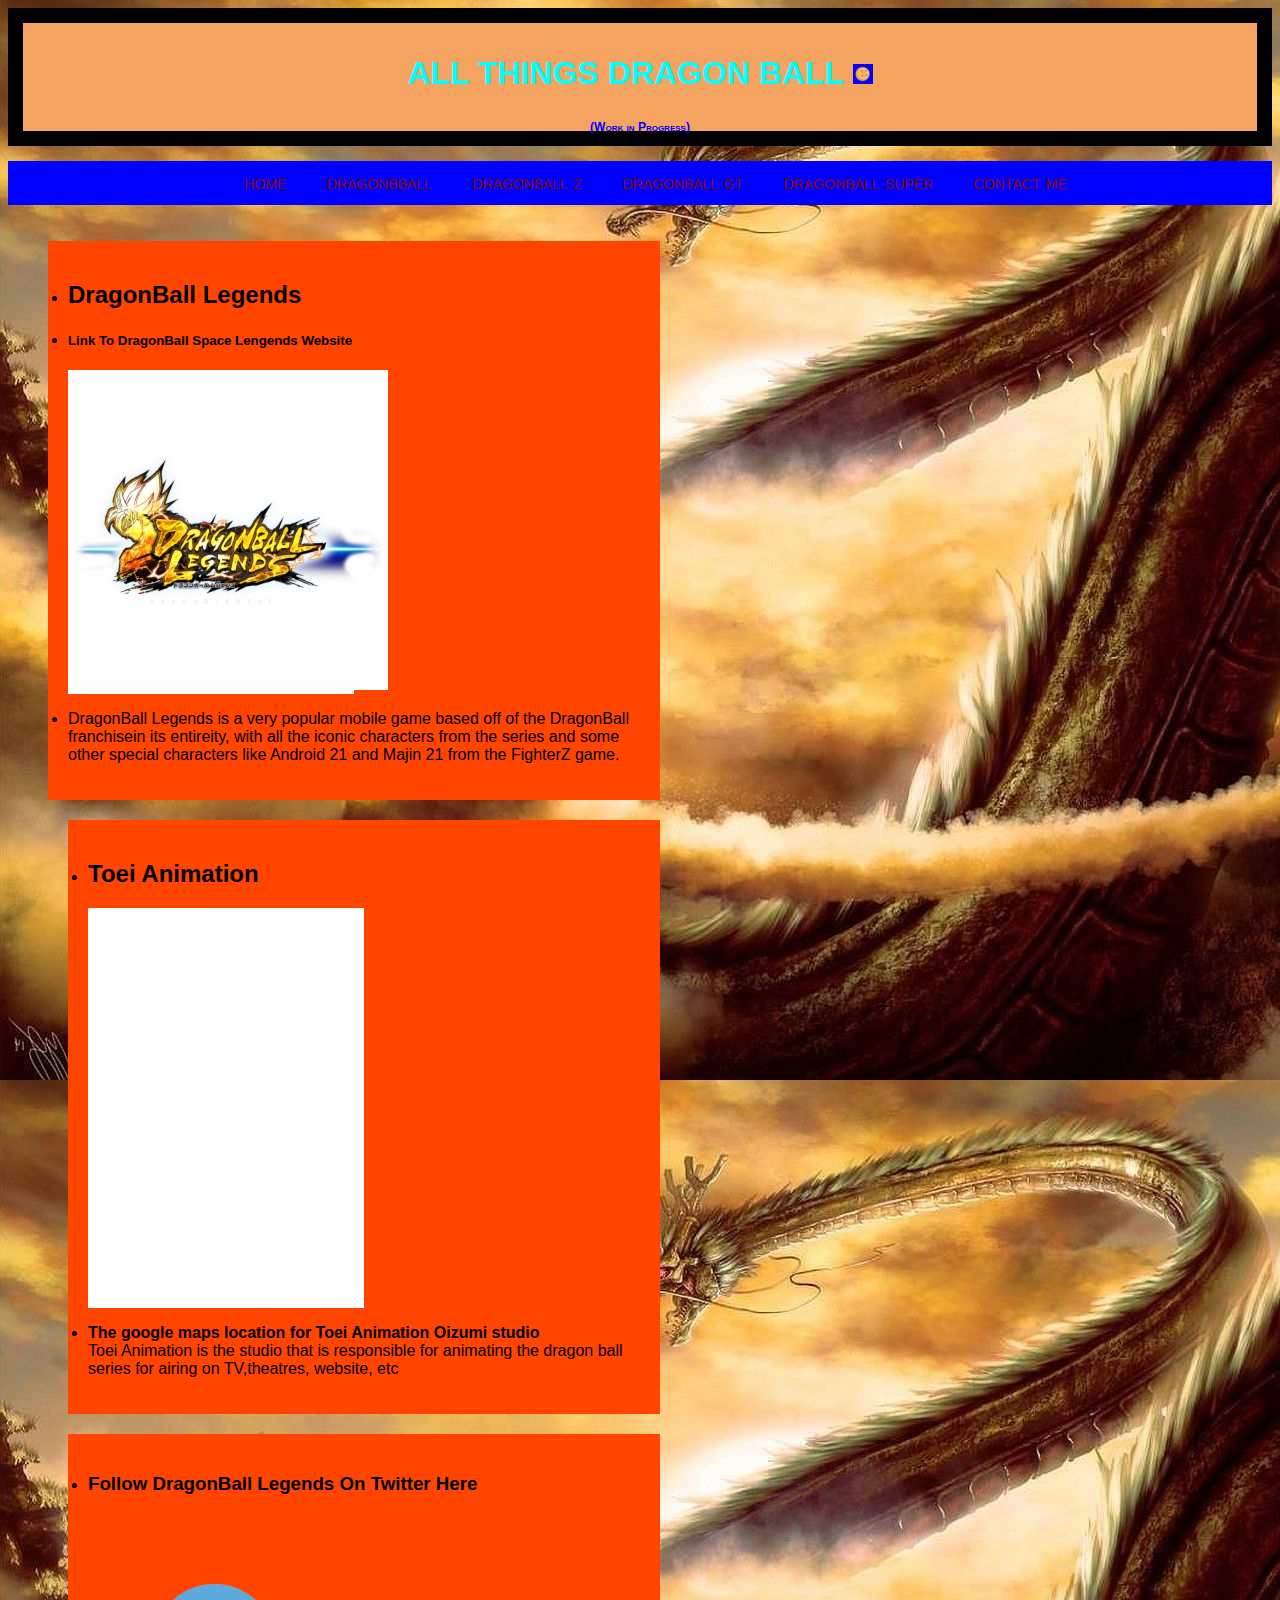
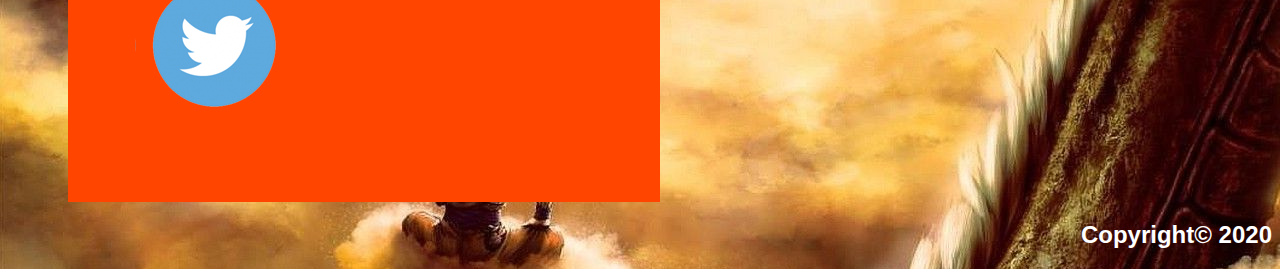
<file: index.html>
<!DOCTYPE HTML>
<html>
    
<head>
    <meta charset="utf-8">
    <meta http-equiv="X-UA-Compatible" content="IE=edge,chrome=1">
<title>Index Page</title>
<link rel="stylesheet" href="main.css">
<link rel="stylesheet" href="blog.css">
<link rel="icon" href="All%20Things%20DragonBall%20Logo.jpg">
</head>
<style>
     body
    {
        font-family: 'Arial', sans-serif;
        background-image:url(shenron2.jpg);
        background-size: auto;
        background-repeat: repeat;
    }   
</style>  
<body>
<div id="wrapper">
<header>
        <h1>All Things Dragon Ball <img src="All%20Things%20DragonBall%20Logo.jpg"></h1>
        <h2>(Work in Progress)</h2>
</header>
</div>
<nav>
<ul class="main_menu">
    
    <li><a href=https://www.youtube.com/watch?v=dQw4w9WgXcQ></a></li>
    
    <li><a href="index.html">home</a></li>
        
    <li><a href="DragonBall(Page1).html">dragonbball</a></li>
    	
    <li><a href="DragonBallZ(Kai)(Page2).html">dragonball z</a></li>
    	
    <li><a href="DragonBallGT(Page3).html">dragonball gt</a></li>
    	
    <li><a href="DragonBallSuper(PAGE4).html">dragonball super</a></li>
    	
    <li><a href="ContactMe.html">contact me</a></li>
    
 </ul>
</nav>
<ul>
<div class="row">
<div class="leftcolumn">
<div class="card">
    <li><h2>DragonBall Legends</h2></li>
    <li><h5><b>Link To DragonBall Space Lengends Website</b></h5></li>
<div class="fakeimg">
    <a href="https://legends.dbz.space/"><img src="DBL.jpg"></a>
</div>
    <li><p>DragonBall Legends is a very popular mobile game based off of the DragonBall franchisein its entireity, with all the iconic characters from the series and some other special characters like Android 21 and Majin 21 from the FighterZ game.</p></li>
</div>
<div class="rightcolumn">
<div class="card">
    <li><h2>Toei Animation</h2></li>
<div class="fakeimg" style="height:400px;">
<iframe src="https://www.google.com/maps/embed?pb=!1m18!1m12!1m3!1d404.7446515269499!2d139.5943969642573!3d35.75185642312294!2m3!1f0!2f0!3f0!3m2!1i1024!2i768!4f13.1!3m3!1m2!1s0x6018eebbd3d6c09f%3A0x82629f988c8a5910!2sTOEI%20ANIMATION%20Oizumi%20Studio!5e0!3m2!1sen!2sie!4v1587934125770!5m2!1sen!2sie" width="400" height="400" frameborder="0" style="border:0;" allowfullscreen="" aria-hidden="false" tabindex="0"></iframe>
</div>
<li><p><b>The google maps location for Toei Animation Oizumi studio</b><br>Toei Animation is the studio that is responsible for animating the dragon ball series for airing on TV,theatres, website, etc</p></li>
</div>
<div class="card">
    <li><h3>Follow DragonBall Legends On Twitter Here</h3></li>
      <a href="https://twitter.com/DB_Legends"><img src="twitter.jpg"></a>

</div>
</div>
</div>
</div>
</ul>
<div class="footer">
  <h2>Copyright© 2020</h2>
</div>
</body>    
</html>
</file>
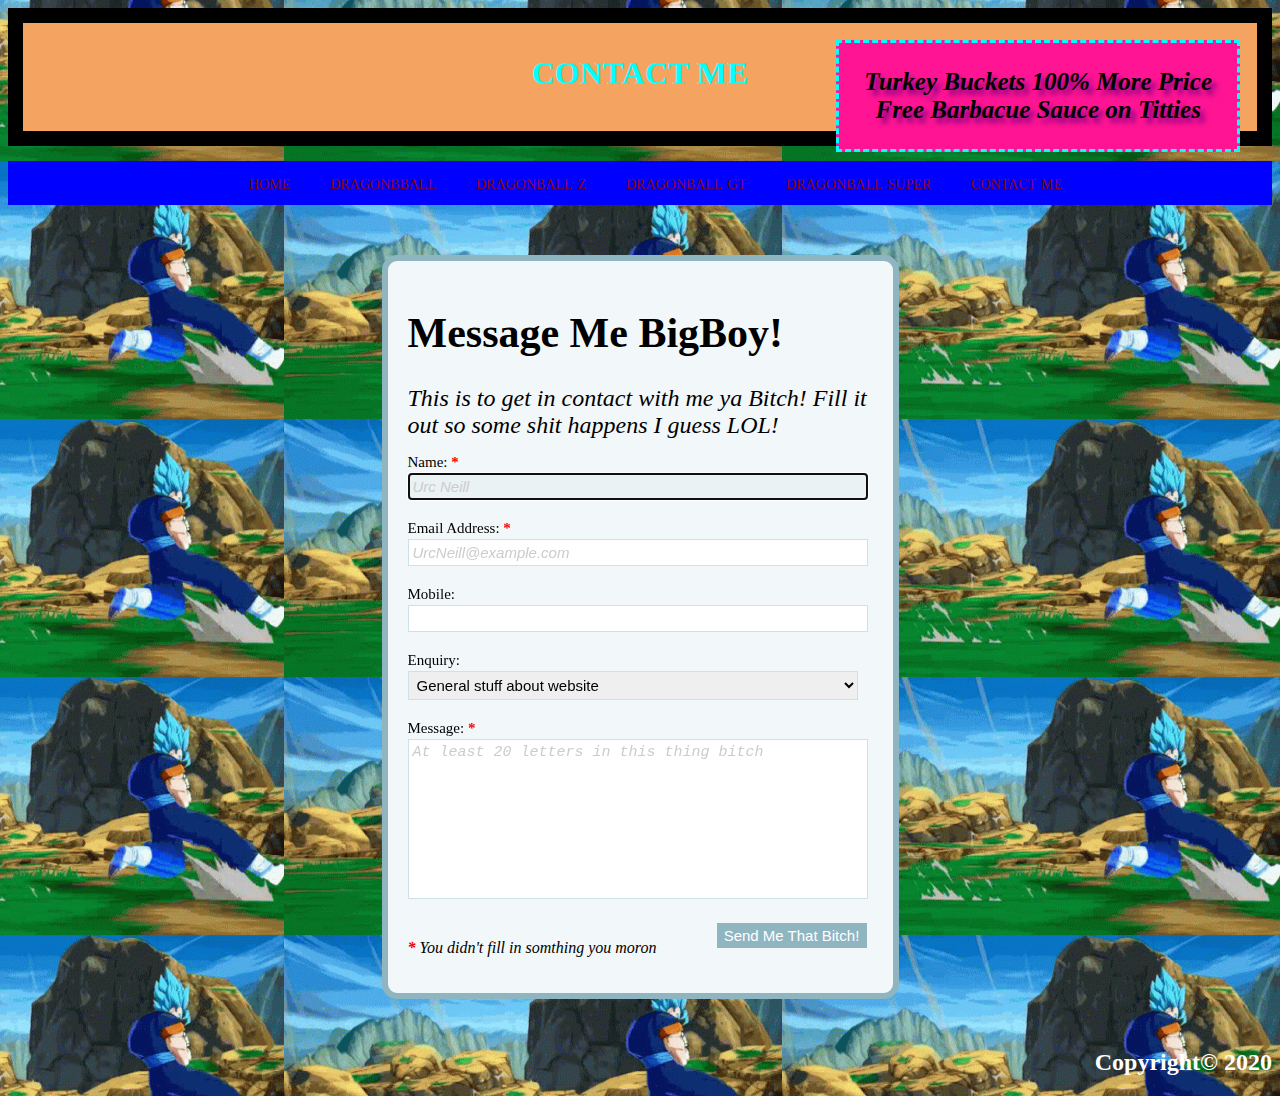
<file: ContactMe.html>
<!doctype Html>
<html>
<head>
 <style> 
body
{
background-image:url("run.gif");
background-repeat: repeat;
background-position: right;
background-color: gold;
}
</style>  
<meta charset="utf-8">
<meta http-equiv="X-UA-Compatible" content="IE=edge,chrome=1">
<link rel="stylesheet" href="main.css">
<link rel="stylesheet" href="form.css">
<link rel="icon" href="All%20Things%20DragonBall%20Logo.jpg">
</head>
<div id="wrapper">
<header>
<h1>contact me</h1>
</header>   
</div>
<body>
<nav>
<ul class="main_menu">
    
    <li><a href=https://www.youtube.com/watch?v=dQw4w9WgXcQ></a></li>
    
    <li><a href="index.html">home</a></li>
        
    <li><a href="DragonBall(Page1).html">dragonbball</a></li>
    	
    <li><a href="DragonBallZ(Kai)(Page2).html">dragonball z</a></li>
    	
    <li><a href="DragonBallGT(Page3).html">dragonball gt</a></li>
    	
    <li><a href="DragonBallSuper(PAGE4).html">dragonball super</a></li>
    	
    <li><a href="ContactMe.html">contact me</a></li>
    
 </ul>
</nav>

<form name="input" action="html_form_action.asp" method="get">        
<div id="special">Turkey Buckets 100% More Price<br>Free Barbacue Sauce on Titties</div>     
    
<div id="contact-form" class="clearfix">
<h1>Message Me BigBoy!</h1>
<h2>This is to get in contact with me ya Bitch! Fill it out so some shit happens I guess LOL!</h2>
    
    <ul id="errors" class="">
        <li id="info">You did somethign wrong dumbass!:</li>
    </ul>
    <p id="success">You filled it out dumbass! Good Job now I'll get back to you when I feel like it see ya!</p>
    <form method="post" action="http://year1.ccpdev.me/FormTest.php">
        <label for="name">Name: <span class="required">*</span></label>
        <input type="text" id="name" name="name" value="" placeholder="Urc Neill" required="required" autofocus="autofocus" />
         
        <label for="email">Email Address: <span class="required">*</span></label>
        <input type="email" id="email" name="email" value="" placeholder="UrcNeill@example.com" required="required" />
         
        <label for="telephone">Mobile: </label>
        <input type="tel" id="telephone" name="telephone" value="" />
         
        <label for="enquiry">Enquiry: </label>
        <select id="enquiry" name="enquiry">
            <option value="general">General stuff about website</option>
            <option value="sales">Additional Info wanting added to website</option>
            <option value="support">Support for you</option>
        </select>
         
        <label for="message">Message: <span class="required">*</span></label>
        <textarea id="message" name="message" placeholder="At least 20 letters in this thing bitch" required="required" data-minlength="20"></textarea>
         
        <span id="loading"></span>
        <input type="submit" value="Send Me That Bitch!" id="submit-button" />
        <p id="req-field-desc"><span class="required">*</span> You didn't fill in somthing you moron</p>
    </form>
</div>       
</form>
<div class="footer">
  <h2>Copyright© 2020</h2>
</div>
</body>    
</html>
</file>
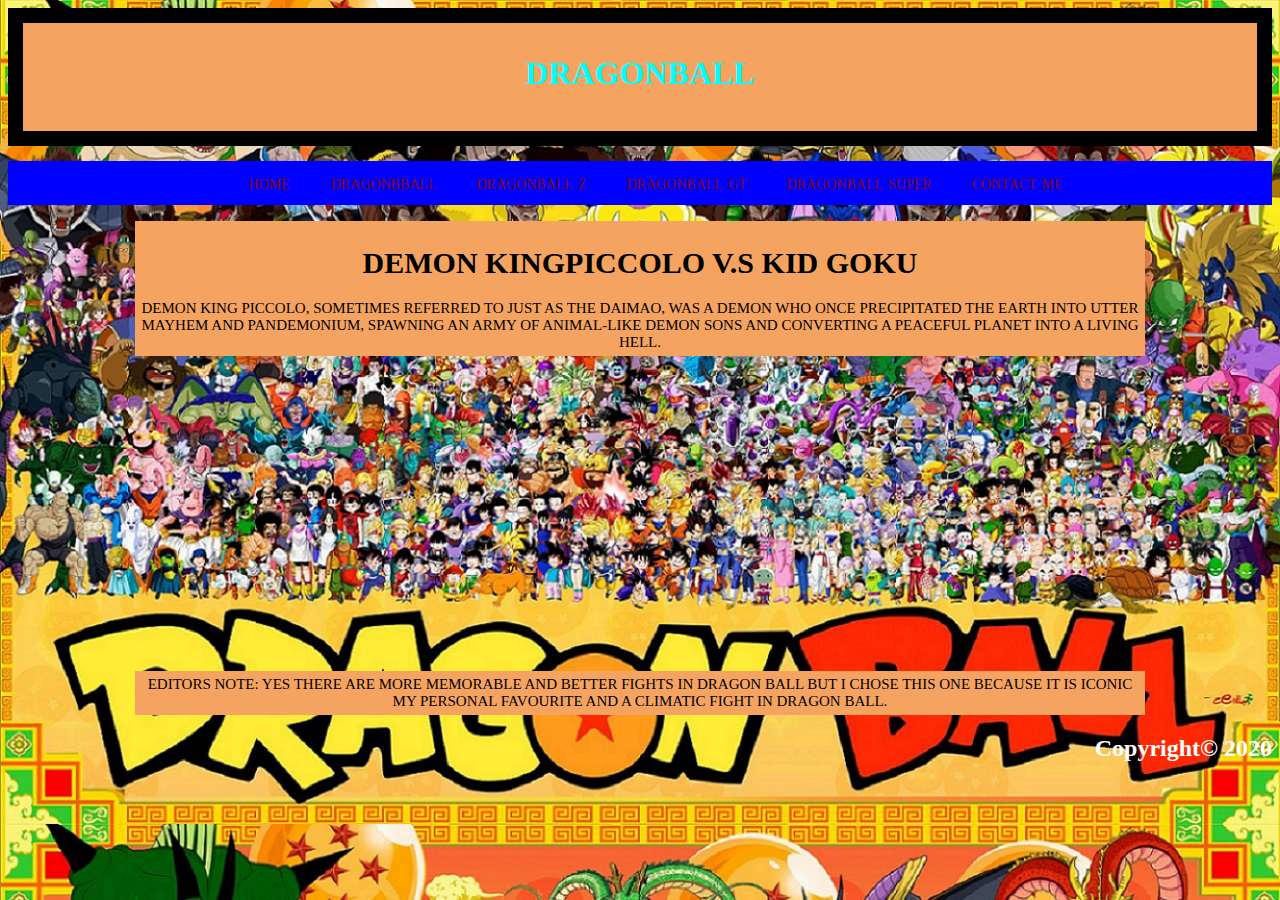
<file: DragonBall(Page1).html>
<!DOCTYPE html PUBLIC "-//W3C//DTD XHTML 1.0 Transitional//EN" "http://www.w3.org/TR/xhtml1/DTD/xhtml1-transitional.dtd">
<html xmlns="http://www.w3.org/1999/xhtml">
<head>
<style>
body
    {
background-color:#FAD208;
background:wrap; 
background-image:url('DragonBall.jpg');
background-size: cover;
    }
</style>
<meta charset="utf-8">
<meta http-equiv="X-UA-Compatible" content="IE=edge,chrome=1">
<title>DragonBall(Page1)</title>
<link rel="stylesheet" href="main.css">
<link rel="icon" href="All%20Things%20DragonBall%20Logo.jpg">
</head>
<div id="wrapper">
<header>
<h1>dragonball</h1>
</header>   
</div>
<nav>
<ul class="main_menu">
    
    <li><a href=https://www.youtube.com/watch?v=dQw4w9WgXcQ></a></li>
    
    <li><a href="index.html">home</a>
        
    <li><a href="DragonBall(Page1).html">dragonbball</a></li>
    	
    <li><a href="DragonBallZ(Kai)(Page2).html">dragonball z</a></li>
    	
    <li><a href="DragonBallGT(Page3).html">dragonball gt</a></li>
    	
    <li><a href="DragonBallSuper(PAGE4).html">dragonball super</a></li>
    	
    <li><a href="ContactMe.html">contact me</a></li>
    
 </ul>
</nav>
<body>
 <p> 
     
<div id="bodytext">
    <h1>Demon KingPiccolo V.S Kid Goku</h1>
    Demon King Piccolo, sometimes referred to just as the Daimao, was a Demon who once precipitated the Earth into utter mayhem and pandemonium, spawning an army of animal-like Demon sons and converting a peaceful planet into a living hell.
</div>
    
<div align="center">
<iframe width="560" height="315" src="https://www.youtube.com/embed/HKFlvIm7xK8" frameborder="0" allow="accelerometer; autoplay; encrypted-media; gyroscope; picture-in-picture" allowfullscreen></iframe>
</div>
<div id="bodytext">editors note:
    yes there are more memorable and better fights in dragon ball but i chose this one because it is iconic my personal favourite and a climatic fight in dragon ball.
</div>
<div class="footer">
  <h2>Copyright© 2020</h2>
</div>
</body>
</html>
</file>
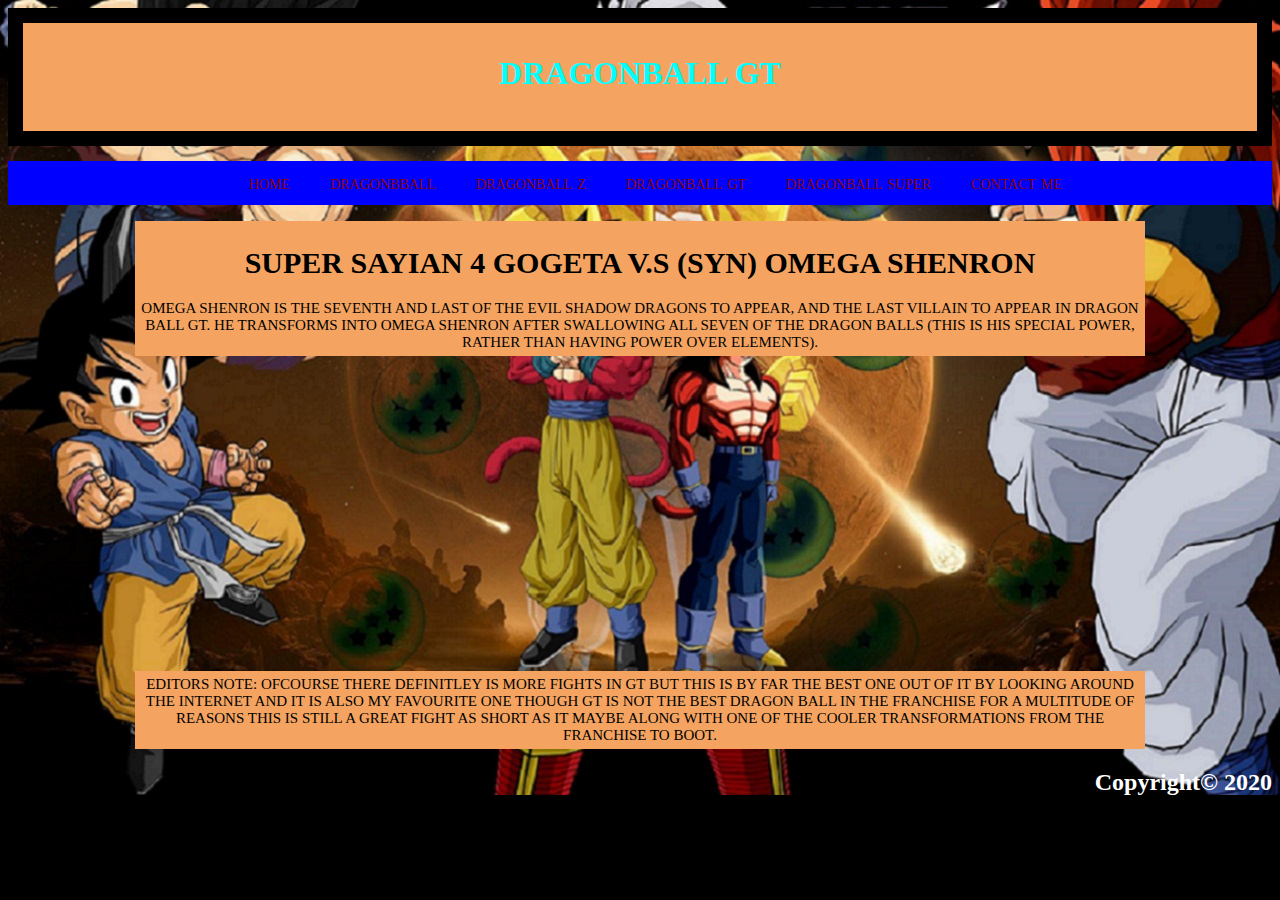
<file: DragonBallGT(Page3).html>
<!DOCTYPE html PUBLIC "-//W3C//DTD XHTML 1.0 Transitional//EN" "http://www.w3.org/TR/xhtml1/DTD/xhtml1-transitional.dtd">
<html xmlns="http://www.w3.org/1999/xhtml">
<head>
<style>
body
    {
background-color:#000000;
background:cover; 
background-image:url('DBGT.jpg');
background-repeat: no-repeat
    }   
</style>
<meta charset="utf-8">
<meta http-equiv="X-UA-Compatible" content="IE=edge,chrome=1">
<title>DragonBall GT(Page3)</title>
<link rel="stylesheet" href="main.css">
<link rel="icon" href="All%20Things%20DragonBall%20Logo.jpg">
</head>
<div id="wrapper">
<header>
<h1>dragonball gt</h1>
</header>   
</div>
<nav>
<ul class="main_menu">
    
    <li><a href=https://www.youtube.com/watch?v=dQw4w9WgXcQ></a></li>
    
    <li><a href="index.html">home</a></li>
        
    <li><a href="DragonBall(Page1).html">dragonbball</a></li>
    	
    <li><a href="DragonBallZ(Kai)(Page2).html">dragonball z</a></li>
    	
    <li><a href="DragonBallGT(Page3).html">dragonball gt</a></li>
    	
    <li><a href="DragonBallSuper(PAGE4).html">dragonball super</a></li>
    	
    <li><a href="ContactMe.html">contact me</a></li>
    
 </ul>
</nav>
<body>
    
<div id="bodytext"><h1>Super Sayian 4 Gogeta V.S (Syn) Omega Shenron</h1>
Omega Shenron is the seventh and last of the evil Shadow Dragons to appear, and the last villain to appear in Dragon Ball GT. He transforms into Omega Shenron after swallowing all seven of the  Dragon Balls (this is his special power, rather than having power over elements).
</div>
<div align="center"><iframe width="560" height="315" src="https://www.youtube.com/embed/pCapMthezRA" frameborder="0" allow="accelerometer; autoplay; encrypted-media; gyroscope; picture-in-picture" allowfullscreen></iframe>
</div>
<div id="bodytext"> editors note:
    ofcourse there definitley is more fights in gt but this is by far the best one out of it by looking around the internet and it is also my favourite one though gt is not the best dragon ball in the franchise for a multitude of reasons this is still a great fight as short as it maybe along with one of the cooler transformations from the franchise to boot.
</div>
<div class="footer">
  <h2>Copyright© 2020</h2>
</div>
</body>
</html>
</file>
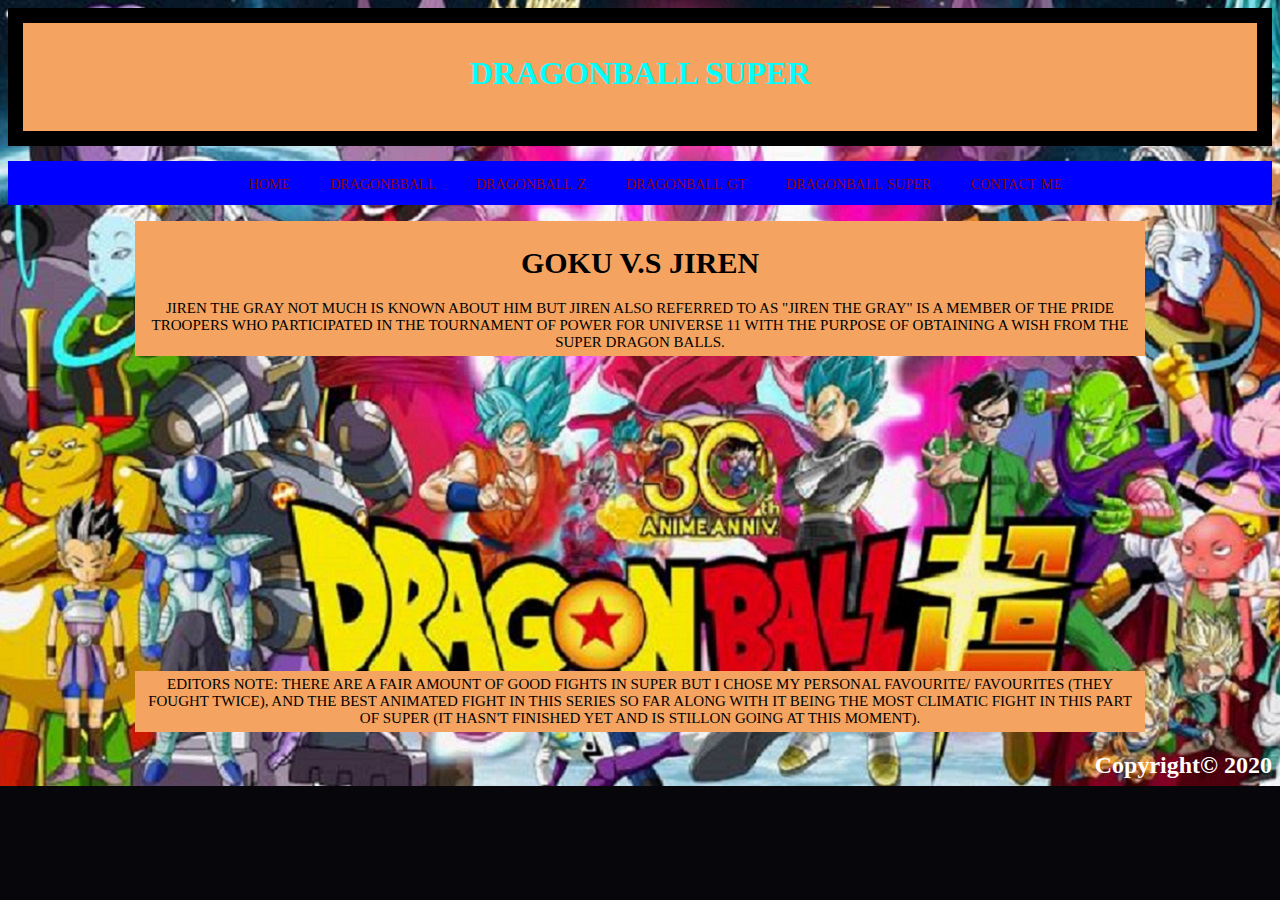
<file: DragonBallSuper(PAGE4).html>
<!DOCTYPE html PUBLIC "-//W3C//DTD XHTML 1.0 Transitional//EN" "http://www.w3.org/TR/xhtml1/DTD/xhtml1-transitional.dtd">
<html xmlns="http://www.w3.org/1999/xhtml">
<head>
<style>
body
    {
background-color:#07060A;
background:cover; 
background-image:url('DBSYS.JPG');
background-repeat: no-repeat
    }
</style>
<meta charset="utf-8">
<meta http-equiv="X-UA-Compatible" content="IE=edge,chrome=1">
<title>DragonBall Super(Page4)</title>
<link rel="stylesheet" href="main.css">
<link rel="icon" href="All%20Things%20DragonBall%20Logo.jpg">
</head>
<div id="wrapper">
<header>
<h1>dragonball super</h1>
</header>   
</div>
<nav>
<ul class="main_menu">
    
    <li><a href=https://www.youtube.com/watch?v=dQw4w9WgXcQ></a></li>
    
    <li><a href="index.html">home</a></li>
        
    <li><a href="DragonBall(Page1).html">dragonbball</a></li>
    	
    <li><a href="DragonBallZ(Kai)(Page2).html">dragonball z</a></li>
    	
    <li><a href="DragonBallGT(Page3).html">dragonball gt</a></li>
    	
    <li><a href="DragonBallSuper(PAGE4).html">dragonball super</a></li>
    	
    <li><a href="ContactMe.html">contact me</a></li>
    
 </ul>
</nav>
<body>
    
<div id="bodytext"><h1>Goku V.S Jiren</h1>
 Jiren The Gray
Not much is known about him but Jiren also referred to as "Jiren The Gray" is a member of the Pride Troopers who participated in the Tournament of Power for Universe 11 with the purpose of obtaining a wish from the Super Dragon Balls.
</div>
    
<div align="center"><iframe width="560" height="315" src="https://www.youtube.com/embed/Eocvu6FtCT4" frameborder="0" allow="accelerometer; autoplay; encrypted-media; gyroscope; picture-in-picture" allowfullscreen></iframe>
</div>
<div id="bodytext"> editors note:
    there are a fair amount of good fights in super but i chose my personal favourite/ favourites (they fought twice), and the best animated fight in this series so far along with it being the most climatic fight in this part of super (it hasn't finished yet and is stillon going at this moment).
</div>
<div class="footer">
  <h2>Copyright© 2020</h2>
</div>
</body>
</html>
</file>
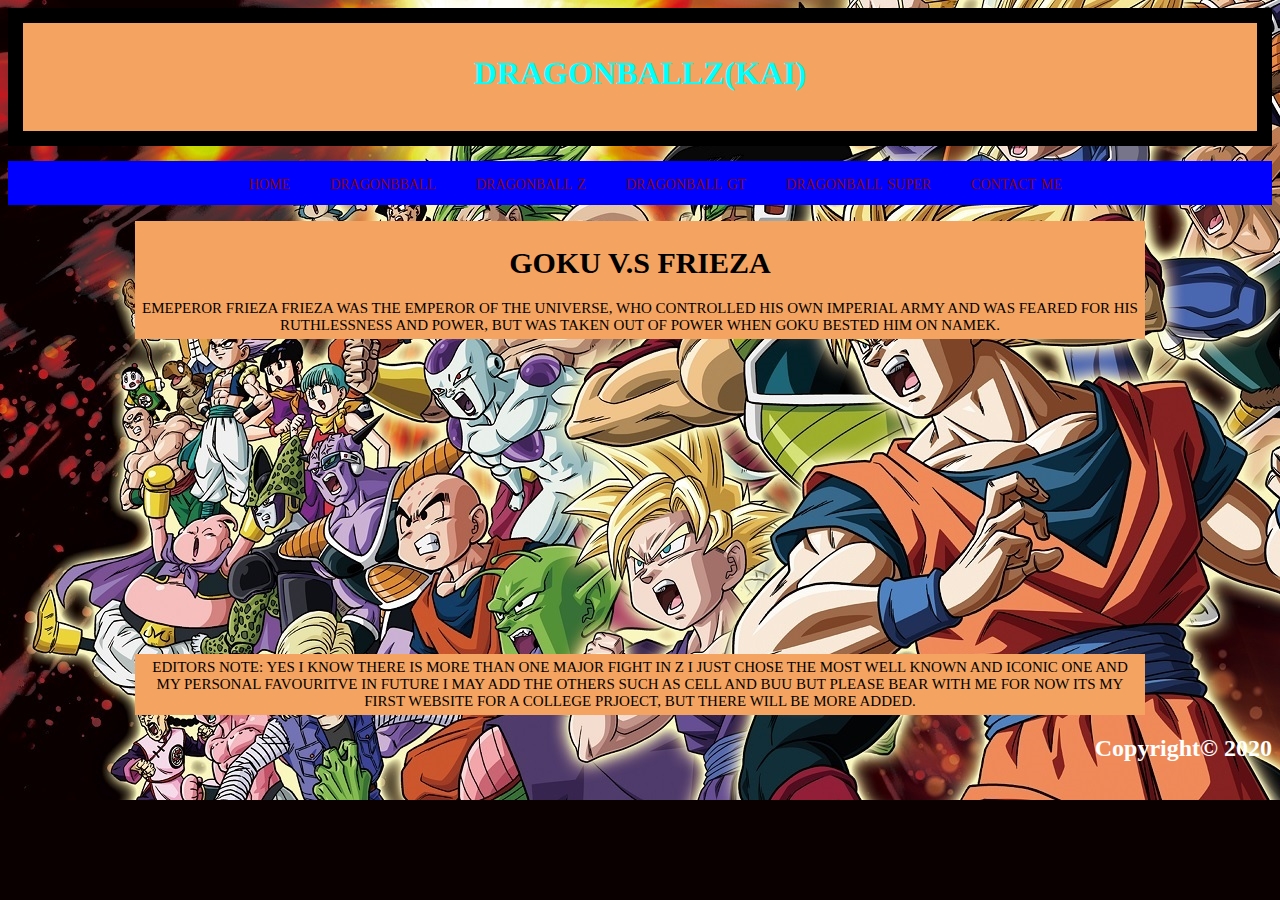
<file: DragonBallZ(Kai)(Page2).html>
<!DOCTYPE html PUBLIC "-//W3C//DTD XHTML 1.0 Transitional//EN" "http://www.w3.org/TR/xhtml1/DTD/xhtml1-transitional.dtd">
<html xmlns="http://www.w3.org/1999/xhtml">

<head>
<style>
body
    {
background-color:#0A0000;
background:cover; 
background-image:url('dragonball_z_extreme_butoden_promo_poster.jpg');
background-repeat: no-repeat
    }
</style>
<meta charset="utf-8">
<meta http-equiv="X-UA-Compatible" content="IE=edge,chrome=1">
<title>DragonBallZ(Kai)(Page2)</title>
<link rel="stylesheet" href="main.css">
<link rel="icon" href="All%20Things%20DragonBall%20Logo.jpg">
</head>
<div id="wrapper">
<header>
<h1>dragonballz(kai)</h1>
</header>   
</div>
<nav>
<ul class="main_menu">
    
    <li><a href=https://www.youtube.com/watch?v=dQw4w9WgXcQ></a></li>
    
    <li><a href="index.html">home</a></li>
        
    <li><a href="DragonBall(Page1).html">dragonbball</a></li>
    	
    <li><a href="DragonBallZ(Kai)(Page2).html">dragonball z</a></li>
    	
    <li><a href="DragonBallGT(Page3).html">dragonball gt</a></li>
    	
    <li><a href="DragonBallSuper(PAGE4).html">dragonball super</a></li>
    	
    <li><a href="ContactMe.html">contact me</a></li>
    
 </ul>
</nav>
<body>
 <p> 
     
<div id="bodytext"><h1>Goku V.S Frieza</h1> 
Emeperor Frieza
 Frieza was the emperor of the universe, who controlled his own imperial army and was feared for his ruthlessness and power, but was taken out of power when Goku bested him on Namek.
</div>
    

<div align="center">
<iframe width="560" height="315" src="https://www.youtube.com/embed/P6qiBZk3mG8" frameborder="0" allow="accelerometer; autoplay; encrypted-media; gyroscope; picture-in-picture" allowfullscreen></iframe>
</div>
<div id="bodytext">editors note: 
    yes i know there is more than one major fight in z i just chose the most well known and iconic one and my personal favouritve in future i may add the others such as cell and buu but please bear with me for now its my first website for a college prjoect, but there will be more added.
</div>
<div class="footer">
  <h2>Copyright© 2020</h2>
</div>
</body>
</html>
</file>
<file: main.css>
#wrapper
{
    max-width: 2000px;
    margin: 0 auto;
    background-color:black;
    padding: 15px;
    
}
header{
    background-color:sandybrown;
    height: 100px;
    padding: 4px;
    
}

header h1 {
    text-transform: uppercase;
    text-align: center;
    color: cyan;
    line-height: 50px;
}

header h2{
   font-variant: small-caps;
    font-size: 12px;
    text-align: center;
    color: blue;
}

.main_menu {
    padding: 5px 5px 5px 0;
    text-align:  center;
    line-height:  32px;
    background-color: blue;
}

ul.main_menu {
    
margin-top: 15px;
}

.main_menu li{
 display: inline;
    padding: 0 10px 0 10px;
    font-size: 20px;
}

.main_menu a{
    text-decoration: none;
    color: darkred;
    padding: 8px;
    font-variant: small-caps;
    
}

.main_menu a:hover{
    color: purple;
}

#bodytext{
    
    max-width: 1000px;
    text-transform: uppercase;
    text-align: center;
    font-size: 15px;
    margin: 0 auto;
    background-color:sandybrown;
    padding: 5px;
}
#special
{font-family:"Impact";
 font-size:15px; 
 font-weight: bold;
 font-style: italic;
 text-align: center;
 text-shadow: 5px 5px 5px purple;font-size: 25px;
 border-style: dashed;
 border-color: aqua;
 background-color:deeppink;
 position:fixed;
    top:15px;
    right:15px;
    padding:1em;
    margin:1em;
    }
.footer
{
  text-align: right;
  color: white;
}
</file>
<file: blog.css>
/* Create two unequal columns that floats next to each other */
/* Left column */
.leftcolumn {
  float: left;
  width: 50%;
}

/* Right column */
.rightcolumn {
  float: left;
  width: auto;
  padding-left: 20px;
}

/* Fake image */
.fakeimg {
  background-color: white;
  box-sizing: auto;
  width: 50%;
}

/* Add a card effect for articles */
.card {
  background-color: orangered;
  padding: 20px;
  margin-top: 20px;
}

/* Clear floats after the columns */
.row:after {
  content: "";
  display: table;
  clear: both;
}


/* Responsive layout - when the screen is less than 800px wide, make the two columns stack on top of each other instead of next to each other */
@media screen and (max-width: 800px) {
  .leftcolumn, .rightcolumn {
    width: 100%;
    padding: 0;
  }
}
</file>
<file: form.css>
#contact-form {
    background-color:#F2F7F9;
    width:465px;
    padding:20px;
    margin: 50px auto;    
    border: 6px solid #8FB5C1;
    -moz-border-radius:15px;
    -webkit-border-radius:15px;
    border-radius:15px;
    position:relative;
}
 
#contact-form h1 {
    font-size:42px;
}
 
#contact-form h2 {
    margin-bottom:15px;
    font-style:italic;
    font-weight:normal;
}
 
#contact-form input, 
#contact-form select, 
#contact-form textarea, 
#contact-form label {
    font-size:15px;
    margin-bottom:2px;
}
 
#contact-form input, 
#contact-form select, 
#contact-form textarea {
    width:450px;
    border: 1px solid #CEE1E8;
    margin-bottom:20px;
    padding:4px;
}
 
#contact-form input:focus, 
#contact-form select:focus, 
#contact-form textarea:focus {
    border: 1px solid #AFCDD8;
    background-color: #EBF2F4;
}
 
#contact-form textarea {
    height:150px;
    resize: none;
}
 
#contact-form label {
    display:block;
}
 
#contact-form .required {
    font-weight:bold;
    color:#F00;    
}
 
#contact-form #submit-button {
    width: 150px;
    background-color:#333;
    color:#FFF;
    border:none;
    display:block;
    float:right;
    margin-bottom:0px;
    margin-right:6px;
    background-color:#8FB5C1;
    -moz-border-radius:8px;
}
 
#contact-form #submit-button:hover {
    background-color: #A6CFDD;
}
 
#contact-form #submit-button:active {
    position:relative;
    top:1px;
}
 
#contact-form #loading {
    width:32px;
    height:32px;
    background-image:url(../img/loading.gif);
    display:block;
    position:absolute;
    right:130px;
    bottom:16px;
    display:none;
}
 
#errors {
    border:solid 1px #E58E8E;
    padding:10px;
    margin:25px 0px;
    display:block;
    width:437px;
    -webkit-border-radius:8px;
    -moz-border-radius:8px;
    border-radius:8px;
    background:#FFE6E6 url(../img/cancel_48.png) no-repeat 405px center;
    display:none;
}
 
#errors li {
    padding:2px;
    list-style:none;    
}
 
#errors li:before {
    content: ' - ';    
}
 
#errors #info {
    font-weight:bold;
}
 
#errors #info:before {
    content: '';    
}
 
#success {
    border:solid 1px #83D186;
    padding:25px 10px;
    margin:25px 0px;
    display:block;
    width:437px;
    -webkit-border-radius:8px;
    -moz-border-radius:8px;
    border-radius:8px;
    background:#D3EDD3 url(../img/accepted_48.png) no-repeat 405px center;
    font-weight:bold;
    display:none;
}
 
#errors.visible, #success.visible {
    display:block;    
}
 
#req-field-desc {
    font-style:italic;
}
input:required, textarea:required {
    -moz-box-shadow:none;
    -webkit-box-shadow:none;
    -o-box-shadow:none;
    box-shadow:none;
}
::-webkit-input-placeholder {
    color:#CCC;
    font-style:italic;
}
 
input:-moz-placeholder, textarea:-moz-placeholder {
    color:#CCC;
    font-style:italic;
}
 
input.placeholder-text, textarea.placeholder-text  { 
    color:#CCC;
    font-style:italic;
}
</file>
